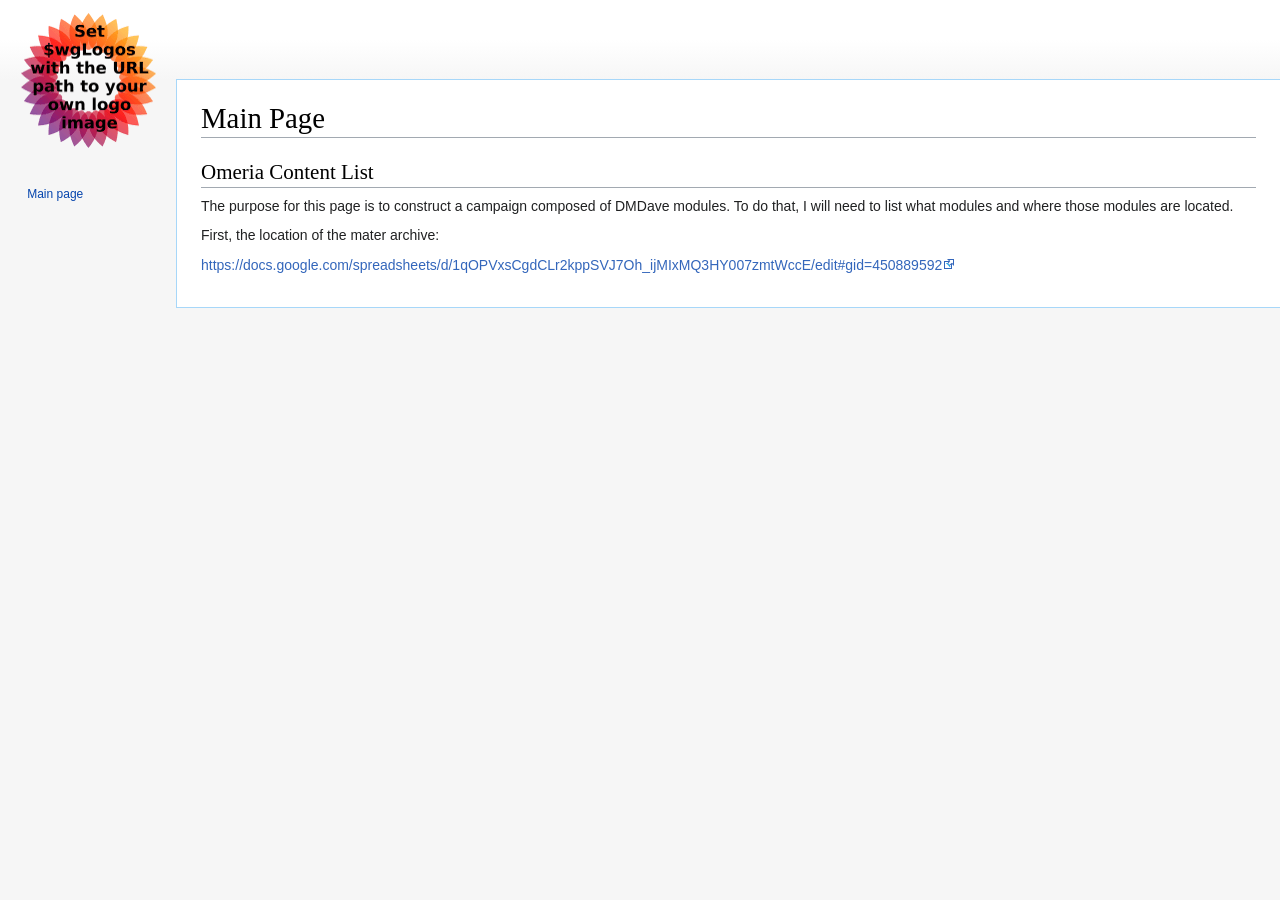
<file: site/index.html>
<!DOCTYPE html>
<html class="client-nojs" lang="en" dir="ltr">
<head>
<meta charset="UTF-8"/>
<title>Lostlands Wiki</title>


<link rel="stylesheet" href="assets/styles.css"/>

<meta name="generator" content="MediaWiki 1.37.2"/>
<meta name="format-detection" content="telephone=no"/>






<link rel="stylesheet" href="assets/static-site.css"></head>
<body class="mediawiki ltr sitedir-ltr mw-hide-empty-elt ns-0 ns-subject mw-editable page-Main_Page rootpage-Main_Page skin-vector action-view skin-vector-legacy"><div id="mw-page-base" class="noprint"></div>
<div id="mw-head-base" class="noprint"></div>
<div id="content" class="mw-body" role="main">
	<a id="top"></a>
	<div id="siteNotice"></div>
	<div class="mw-indicators">
	</div>
	<h1 id="firstHeading" class="firstHeading" >Main Page</h1>
	<div id="bodyContent" class="vector-body">
		<div id="siteSub" class="noprint">From Lostlands Wiki</div>
		<div id="contentSub"></div>
		<div id="contentSub2"></div>
		
		<div id="jump-to-nav"></div>
		<a class="mw-jump-link" href="#mw-panel">Jump to navigation</a>
		<div id="mw-content-text" class="mw-body-content mw-content-ltr" lang="en" dir="ltr"><div class="mw-parser-output"><h2><span class="mw-headline" id="Omeria_Content_List">Omeria Content List</span></h2>
<p>The purpose for this page is to construct a campaign composed of DMDave modules.  To do that, I will need to list what modules and where those modules are located.
</p><p>First, the location of the mater archive:
</p><p><a rel="nofollow" class="external free" href="https://docs.google.com/spreadsheets/d/1qOPVxsCgdCLr2kppSVJ7Oh_ijMIxMQ3HY007zmtWccE/edit#gid=450889592">https://docs.google.com/spreadsheets/d/1qOPVxsCgdCLr2kppSVJ7Oh_ijMIxMQ3HY007zmtWccE/edit#gid=450889592</a>
</p>
<!-- 
NewPP limit report
Cached time: 20261022052627
Cache expiry: 86400
Reduced expiry: false
Complications: []
CPU time usage: 0.008 seconds
Real time usage: 0.008 seconds
Preprocessor visited node count: 5/1000000
Post‐expand include size: 0/2097152 bytes
Template argument size: 0/2097152 bytes
Highest expansion depth: 2/40
Expensive parser function count: 0/100
Unstrip recursion depth: 0/20
Unstrip post‐expand size: 0/5000000 bytes
-->
<!--
Transclusion expansion time report (%,ms,calls,template)
100.00%    0.000      1 -total
-->

<!-- Saved in parser cache with key lostlands-lostlands_:pcache:idhash:1-0!canonical and timestamp 20261022052627 and revision id 2. Serialized with JSON.
 -->
</div>
</div>
		<div id="catlinks" class="catlinks catlinks-allhidden" data-mw="interface"></div>
	</div>
</div>

<div id="mw-navigation">
	<h2>Navigation menu</h2>
	<div id="mw-head">
		

		<div id="left-navigation">
			

			<nav id="p-variants" class="mw-portlet mw-portlet-variants emptyPortlet vector-menu-dropdown-noicon vector-menu vector-menu-dropdown" aria-labelledby="p-variants-label" role="navigation" 
	 >
	<input type="checkbox"
		id="p-variants-checkbox"
		role="button"
		aria-haspopup="true"
		data-event-name="ui.dropdown-p-variants"
		class=" vector-menu-checkbox" aria-labelledby="p-variants-label" />
	<h3 id="p-variants-label" class="vector-menu-heading"> <span>Variants</span>
			<span class="vector-menu-checkbox-expanded">expanded</span>
			<span class="vector-menu-checkbox-collapsed">collapsed</span>
	</h3>
	<div class="vector-menu-content">
		
		<ul class="vector-menu-content-list"></ul>
		
	</div>
</nav>

		</div>
		<div id="right-navigation">
			

			<nav id="p-cactions" class="mw-portlet mw-portlet-cactions emptyPortlet vector-menu-dropdown-noicon vector-menu vector-menu-dropdown" aria-labelledby="p-cactions-label" role="navigation"  title="More options"
	 >
	<input type="checkbox"
		id="p-cactions-checkbox"
		role="button"
		aria-haspopup="true"
		data-event-name="ui.dropdown-p-cactions"
		class=" vector-menu-checkbox" aria-labelledby="p-cactions-label" />
	<h3 id="p-cactions-label" class="vector-menu-heading"> <span>More</span>
			<span class="vector-menu-checkbox-expanded">expanded</span>
			<span class="vector-menu-checkbox-collapsed">collapsed</span>
	</h3>
	<div class="vector-menu-content">
		
		<ul class="vector-menu-content-list"></ul>
		
	</div>
</nav>

			

		</div>
	</div>
	
<div id="mw-panel">
	<div id="p-logo" role="banner">
		<a class="mw-wiki-logo" href="index.html"
			title="Visit the main page"></a>
	</div>
	<nav id="p-navigation" class="mw-portlet mw-portlet-navigation vector-menu vector-menu-portal portal" aria-labelledby="p-navigation-label" role="navigation" 
	 >
	<h3 id="p-navigation-label" class="vector-menu-heading"> <span>Navigation</span>
	</h3>
	<div class="vector-menu-content">
		
		<ul class="vector-menu-content-list"><li id="n-mainpage-description" class="mw-list-item"><a href="index.html" title="Visit the main page [z]" accesskey="z">Main page</a></li></ul>
		
	</div>
</nav>

	

	
</div>

</div>
</body></html>
</file>
<file: site/assets/styles.css>
.client-nojs #ca-ve-edit,.client-nojs .mw-editsection-divider,.client-nojs .mw-editsection-visualeditor,.ve-not-available #ca-ve-edit,.ve-not-available .mw-editsection-divider,.ve-not-available .mw-editsection-visualeditor{display:none}.client-js .mw-content-ltr .mw-editsection-bracket:first-of-type,.client-js .mw-content-rtl .mw-editsection-bracket:not(:first-of-type){margin-right:0.25em;color:#54595d}.client-js .mw-content-rtl .mw-editsection-bracket:first-of-type,.client-js .mw-content-ltr .mw-editsection-bracket:not(:first-of-type){margin-left:0.25em;color:#54595d}body{margin:0}main{display:block}hr{box-sizing:content-box;height:0;overflow:visible}abbr[title]{border-bottom:1px dotted;cursor:help}@supports (text-decoration:underline dotted){abbr[title]{border-bottom:0;text-decoration:underline dotted}}pre,code,tt,kbd,samp{font-family:monospace,monospace}sub,sup{line-height:1}img{border:0}button,input,optgroup,select,textarea{margin:0}button::-moz-focus-inner,[type='button']::-moz-focus-inner,[type='reset']::-moz-focus-inner,[type='submit']::-moz-focus-inner{border-style:none;padding:0}legend{color:inherit;padding:0}.messagebox,.errorbox,.warningbox,.successbox{color:#000;-moz-box-sizing:border-box;box-sizing:border-box;margin-bottom:16px;border:1px solid;padding:12px 24px;word-wrap:break-word;overflow-wrap:break-word;overflow:hidden}.messagebox :only-child,.errorbox :only-child,.warningbox :only-child,.successbox :only-child{margin:0}.messagebox h2,.errorbox h2,.warningbox h2,.successbox h2{color:inherit;display:inline;margin:0 0.5em 0 0;border:0;font-size:1em;font-weight:bold}.messagebox .mw-logevent-loglines li,.errorbox .mw-logevent-loglines li,.warningbox .mw-logevent-loglines li,.successbox .mw-logevent-loglines li{font-size:90%}.messagebox{background-color:#eaecf0;border-color:#a2a9b1}.errorbox{background-color:#fee7e6;border-color:#d33}.warningbox{background-color:#fef6e7;border-color:#fc3}.successbox{background-color:#d5fdf4;border-color:#14866d}.toctogglecheckbox:checked ~ ul{display:none}@media screen{html,body{height:100%}:focus{outline-color:#3366cc}html{font-size:100%}html,body{font-family:sans-serif}ul{list-style-image:url(../static/skins/Vector/resources/common/images/bullet-icon.svg)}pre,.mw-code{line-height:1.3}.mw-jump-link:not(:focus){display:block;position:absolute !important;clip:rect(1px,1px,1px,1px);width:1px;height:1px;margin:-1px;border:0;padding:0;overflow:hidden}.mw-editsection,.mw-editsection-like{font-family:sans-serif}.mw-body h1,.mw-body-content h1,.mw-body-content h2{margin-bottom:0.25em;padding:0;font-family:'Linux Libertine','Georgia','Times',serif;line-height:1.3}.mw-body h1:lang(ja),.mw-body-content h1:lang(ja),.mw-body-content h2:lang(ja),.mw-body h1:lang(he),.mw-body-content h1:lang(he),.mw-body-content h2:lang(he),.mw-body h1:lang(ko),.mw-body-content h1:lang(ko),.mw-body-content h2:lang(ko){font-family:sans-serif}.mw-body h1:lang(my),.mw-body-content h1:lang(my),.mw-body-content h2:lang(my){line-height:normal}.mw-body h1,.mw-body-content h1{font-size:1.8em}.vector-body{font-size:0.875em;font-size:calc(1em * 0.875);line-height:1.6}.vector-body h1{margin-top:1em}.vector-body h2{margin-top:1em;font-size:1.5em}.vector-body h3,.vector-body h4,.vector-body h5,.vector-body h6{margin-top:0.3em;margin-bottom:0;padding-bottom:0;line-height:1.6}.vector-body h3{font-size:1.2em}.vector-body h3,.vector-body h4{font-weight:bold}.vector-body h4,.vector-body h5,.vector-body h6{font-size:100%}.vector-body .toc h2{font-family:sans-serif;font-size:100%}.vector-body p{margin:0.5em 0}.vector-body blockquote{border-left:4px solid #eaecf0;padding:8px 32px}.vector-body blockquote > :first-child{margin-top:0}.vector-body blockquote > :last-child{margin-bottom:0}.mw-parser-output .external{background-image:url(../static/skins/Vector/resources/common/images/external-link-ltr-icon.svg);background-position:center right;background-repeat:no-repeat;padding-right:13px}.mw-body .mw-indicators{font-size:0.875em;line-height:1.6;position:relative}.mw-body .mw-indicator{display:inline-block}#siteNotice{font-size:0.8em}.mw-portlet h3{display:none}.mw-portlet ul{list-style:none none;margin:0}.vector-menu-tabs{background-position:left bottom;float:left;height:2.5em;padding-left:1px}.vector-menu-tabs h3{display:none}.vector-menu-tabs ul{float:left;height:100%;list-style:none none;margin:0;padding:0}.vector-menu-tabs li{background-image:url(../static/skins/Vector/resources/common/images/tab-normal-fade.png);background-image:linear-gradient(to top,#77c1f6 0,#e8f2f8 1px,#ffffff 100%);background-position:left bottom;background-repeat:repeat-x;float:left;display:block;height:100%;margin:0;padding:0;line-height:1.125em;white-space:nowrap}.vector-menu-tabs li a{background-position:right bottom;color:#0645ad;-moz-box-sizing:border-box;box-sizing:border-box;display:block;float:left;height:3.07692308em;position:relative;padding-top:1.25em;padding-left:8px;padding-right:8px;font-size:0.8125em;cursor:pointer}.vector-menu-tabs .new a,.vector-menu-tabs .new a:visited{color:#dd3333}.vector-menu-tabs .selected{background:#ffffff}.vector-menu-tabs .selected a,.vector-menu-tabs .selected a:visited{color:#202122;text-decoration:none}.vector-menu-tabs .icon a{background-position:right bottom;background-repeat:no-repeat}@-webkit-keyframes rotate{from{-webkit-transform:rotate(0deg);transform:rotate(0deg)}to{-webkit-transform:rotate(360deg);transform:rotate(360deg)}}@keyframes rotate{from{-webkit-transform:rotate(0deg);transform:rotate(0deg)}to{-webkit-transform:rotate(360deg);transform:rotate(360deg)}}.vector-menu-tabs .mw-watchlink.icon a{width:2.15384615em;height:0;padding:3.07692308em 0 0 0;overflow:hidden}.vector-menu-tabs .mw-watchlink.icon a:before{background-repeat:no-repeat;background-position:50% 50%;content:'';display:block;position:absolute;top:1.07692308em;left:0.38461538em;width:1.23076923em;height:1.23076923em}.vector-menu-tabs #ca-unwatch.icon a:before{background-image:linear-gradient(transparent,transparent),url(../static/skins/Vector/resources/common/images/unwatch-icon.svg)}.vector-menu-tabs #ca-unwatch.mw-watchlink-temp.icon a:before{background-image:linear-gradient(transparent,transparent),url(../static/skins/Vector/resources/common/images/unwatch-temp-icon.svg)}.vector-menu-tabs #ca-watch.icon a:before{background-image:linear-gradient(transparent,transparent),url(../static/skins/Vector/resources/common/images/watch-icon.svg)}.vector-menu-tabs #ca-unwatch.icon a:hover:before,.vector-menu-tabs #ca-unwatch.icon a:focus:before{background-image:linear-gradient(transparent,transparent),url(../static/skins/Vector/resources/common/images/unwatch-icon-hl.svg)}.vector-menu-tabs #ca-unwatch.mw-watchlink-temp.icon a:hover:before,.vector-menu-tabs #ca-unwatch.mw-watchlink-temp.icon a:focus:before{background-image:linear-gradient(transparent,transparent),url(../static/skins/Vector/resources/common/images/unwatch-temp-icon-hl.svg)}.vector-menu-tabs #ca-watch.icon a:hover:before,.vector-menu-tabs #ca-watch.icon a:focus:before{background-image:linear-gradient(transparent,transparent),url(../static/skins/Vector/resources/common/images/watch-icon-hl.svg)}.vector-menu-tabs #ca-unwatch.icon .loading:before,.vector-menu-tabs #ca-watch.icon .loading:before{-webkit-animation:rotate 700ms infinite linear;animation:rotate 700ms infinite linear;outline:0;cursor:default;pointer-events:none;-webkit-transform-origin:50% 50%;-ms-transform-origin:50% 50%;transform-origin:50% 50%}.vector-menu-dropdown{direction:ltr;float:left;cursor:pointer;position:relative;line-height:1.125em}.vector-menu-dropdown h3{color:#54595d;position:relative;display:block;-moz-box-sizing:border-box;box-sizing:border-box}.vector-menu-dropdown h3:after{content:'';background-image:url(../static/skins/Vector/resources/common/images/arrow-down.svg);background-position:100% 50%;background-repeat:no-repeat;position:absolute;top:0.76923077em;right:8px;bottom:0;width:1.23076923em;opacity:0.84}.vector-menu-dropdown h3:hover,.vector-menu-dropdown h3:focus{color:#202122}.vector-menu-dropdown h3:hover:after,.vector-menu-dropdown h3:focus:after{opacity:1}.vector-menu-dropdown .vector-menu-content{background-color:#ffffff;list-style:none none;min-width:100%;position:absolute;top:2.5em;left:-1px;margin:0;border:1px solid #a2a9b1;border-top-width:0;padding:0;box-shadow:0 1px 1px 0 rgba(0,0,0,0.1);text-align:left;opacity:0;visibility:hidden;-webkit-transition:opacity 100ms;transition:opacity 100ms;z-index:3}.vector-menu-dropdown .vector-menu-checkbox-expanded,.vector-menu-dropdown .vector-menu-checkbox-collapsed{display:block;position:absolute !important;clip:rect(1px,1px,1px,1px);width:1px;height:1px;margin:-1px;border:0;padding:0;overflow:hidden;display:none}.vector-menu-dropdown .vector-menu-checkbox:checked + .vector-menu-heading .vector-menu-checkbox-expanded,.vector-menu-dropdown .vector-menu-checkbox:not(:checked) + .vector-menu-heading .vector-menu-checkbox-collapsed{display:inline}.vector-menu-dropdown .vector-menu-checkbox:checked ~ .vector-menu-content{opacity:1;visibility:visible}.vector-menu-dropdown ul{list-style:none}.vector-menu-dropdown li{padding:0;margin:0;text-align:left;line-height:1em}.vector-menu-dropdown li a{padding:0.625em;color:#0645ad;display:block;white-space:nowrap;cursor:pointer}.vector-menu-dropdown li a span{font-size:0.8125em}.vector-menu-dropdown .selected a,.vector-menu-dropdown .selected a:visited{color:#202122;text-decoration:none}#mw-head .vector-menu-dropdown h3{background-position:right bottom;float:left;height:3.07692308em;margin:0 -1px 0 0;padding-right:1.84615385em}.vector-menu-tabs,.vector-menu-tabs a,#mw-head .vector-menu-dropdown h3{background-image:url(../static/skins/Vector/resources/common/images/tab-separator.png);background-image:linear-gradient(to bottom,rgba(167,215,249,0) 0,#a7d7f9 100%);background-repeat:no-repeat;background-size:1px 100%}.vector-menu-checkbox{cursor:pointer;position:absolute;top:0;left:0;z-index:1;opacity:0;width:100%;height:100%;margin:0;padding:0;display:none}:not(:checked) > .vector-menu-checkbox{display:block}.mw-portlet-variants h3,.mw-portlet-cactions h3,.vector-menu-dropdown-noicon h3{padding-top:1.25em;padding-left:8px;padding-right:1.84615385em;font-size:0.8125em;font-weight:normal}.mw-portlet-variants .vector-menu-checkbox:focus + h3,.mw-portlet-cactions .vector-menu-checkbox:focus + h3,.vector-menu-dropdown-noicon .vector-menu-checkbox:focus + h3{outline:dotted 1px;outline:auto -webkit-focus-ring-color}.vector-menu-portal{margin:0 0.6em 0 0.7em;padding:0.25em 0;direction:ltr}.vector-menu-portal h3{display:block;background-image:url(../static/skins/Vector/resources/common/images/portal-separator.png);background-image:linear-gradient(to right,rgba(200,204,209,0) 0,#c8ccd1 33%,#c8ccd1 66%,rgba(200,204,209,0) 100%);background-position:center bottom;background-repeat:no-repeat;background-size:100% 1px;color:#54595d;margin:0.5em 0 0 0.66666667em;border:0;padding:0.25em 0;font-size:0.75em;font-weight:normal;cursor:default}.vector-menu-portal .vector-menu-content{margin-left:0.5em;padding-top:0}.vector-menu-portal .vector-menu-content ul{list-style:none none;margin:0;padding-top:0.3em}.vector-menu-portal .vector-menu-content li{margin:0;padding:0.25em 0;font-size:0.75em;line-height:1.125em;word-wrap:break-word}.vector-menu-portal .vector-menu-content li a{color:#0645ad}.vector-menu-portal .vector-menu-content li a:visited{color:#0b0080}#p-search h3{display:block;position:absolute !important;clip:rect(1px,1px,1px,1px);width:1px;height:1px;margin:-1px;border:0;padding:0;overflow:hidden}#simpleSearch{position:relative;height:100%}#searchInput{background-color:rgba(255,255,255,0.5);color:#000000;width:100%;height:2.15384615em;-moz-box-sizing:border-box;box-sizing:border-box;border:1px solid #a2a9b1;border-radius:2px;padding:5px 2.15384615em 5px 0.4em;box-shadow:inset 0 0 0 1px transparent;font-family:inherit;font-size:0.8125em;direction:ltr;-webkit-transition:border-color 250ms,box-shadow 250ms;transition:border-color 250ms,box-shadow 250ms;-webkit-appearance:none;-moz-appearance:textfield}#simpleSearch:hover #searchInput{border-color:#72777d}#searchInput:focus,#simpleSearch:hover #searchInput:focus{outline:0;border-color:#3366cc;box-shadow:inset 0 0 0 1px #3366cc}#searchInput::-webkit-input-placeholder{color:#72777d;opacity:1}#searchInput:-ms-input-placeholder{color:#72777d;opacity:1}#searchInput::-moz-placeholder{color:#72777d;opacity:1}#searchInput::placeholder{color:#72777d;opacity:1}#searchInput::-webkit-search-decoration,#searchInput::-webkit-search-cancel-button,#searchInput::-webkit-search-results-button,#searchInput::-webkit-search-results-decoration{display:none}#searchButton,#mw-searchButton{background-color:transparent;position:absolute;top:1px;bottom:1px;right:1px;min-width:28px;width:2.15384615em;border:0;padding:0;cursor:pointer;font-size:0.8125em;direction:ltr;text-indent:-99999px;white-space:nowrap;overflow:hidden;z-index:1}#searchButton{background:no-repeat center / 1.23076923em url(../static/skins/Vector/resources/common/images/search.svg);opacity:0.67}.search-toggle{display:block;float:right}.vector-search-box-collapses > div{display:none}#p-logo{width:10em;height:160px;margin-bottom:1em}#p-logo a{background-position:center center;background-repeat:no-repeat;display:block;width:10em;height:160px;text-decoration:none}.mw-footer{direction:ltr}.mw-footer ul{list-style:none none;margin:0;padding:0}.mw-footer li{color:#202122;margin:0;padding:0.5em 0;font-size:0.75em}#footer-icons{float:right}#footer-icons li{float:left;margin-left:0.5em;line-height:2;text-align:right}#footer-info li{line-height:1.4}#footer-places li{float:left;margin-right:1em;line-height:2}}@media screen and (min-width:1000px){.search-toggle{display:none}}@media screen and (min-width:1000px){.vector-search-box-collapses > div{display:block}}@media print{.toc,body{padding:10px;font-family:'Linux Libertine','Georgia','Times',serif}.printfooter,.mw-footer,.thumb,table,ol,dl,ul,h3,h4,h5,h6{font-family:sans-serif}img{font-family:'Linux Libertine','Georgia','Times',serif}.mw-body a:not(.image){border-bottom:1px solid #aaa}.firstHeading{font-size:25pt;line-height:28pt;margin-bottom:20px;padding-bottom:5px}.firstHeading,h2{overflow:hidden;border-bottom:2px solid #000000}h3,h4,h5,h6{margin:30px 0 0}h2,h3,h4,h5,h6{padding:0;position:relative}h2{font-size:18pt;line-height:24pt;margin-bottom:0.25em}h3{font-size:14pt;line-height:20pt}h4,h5,h6{font-size:12pt;line-height:16pt}p{font-size:12pt;line-height:16pt;margin-top:5px;text-align:justify}p:before{content:'';display:block;width:120pt;overflow:hidden}blockquote{border-left:2px solid #000000;padding-left:20px}ol,ul{margin:10px 0 0 1.6em;padding:0}ol li,ul li{padding:2px 0;font-size:12pt}table ol li,table ul li{font-size:inherit}.toc{page-break-before:avoid;page-break-after:avoid;background:none;border:0;display:table}.toc a{border:0;font-weight:normal}.toc > ul > li{margin-bottom:4px;font-weight:bold}.toc ul{margin:0;list-style:none}.toc ul ul{padding-left:30px}.toc li.toclevel-1 > a{font-size:12pt;font-weight:bold}#mw-navigation,.noprint,.mw-jump-link,.mw-portlet-lang,.toc .tocnumber{display:none}.printfooter{margin-top:10px;border-top:3px solid #000000;padding-top:10px;font-size:10pt;clear:both}.mw-footer{margin-top:12px;border-top:1px solid #eeeeee;padding-top:5px}#footer-info{margin:0;padding:0}#footer-info li{color:#999;list-style:none;display:block;padding-bottom:10px;font-size:10pt}#footer-info li a{color:#999 !important}#footer-info-lastmod{color:#000000;font-size:12pt;font-weight:bold}}@media screen{body{background-color:#f6f6f6;overflow-y:scroll}.mw-body,.parsoid-body{background-color:#ffffff;color:#202122;direction:ltr;padding:1em}#p-personal{position:absolute;top:6px;right:0.75em;z-index:100}#p-personal ul{padding-left:10em}#p-personal li{float:left;margin-left:0.75em;padding-top:0.5em;line-height:1.16666667}.mw-body,#mw-data-after-content{margin-left:10em}.mw-body{margin-top:-1px;border:1px solid #a7d7f9;border-right-width:0}.mw-body .firstHeading{overflow:visible}.mw-indicators{z-index:1}.vector-body{position:relative;z-index:0}#mw-page-base{background-color:#fbfbfb;background-image:linear-gradient(to bottom,#ffffff 50%,#f6f6f6 100%);background-position:bottom left;height:5em}#mw-head-base{margin-top:-5em;margin-left:10em;height:5em}#mw-navigation h2{position:absolute;top:-9999px}#mw-head{position:absolute;top:0;right:0;width:100%}#left-navigation{float:left;margin-left:10em;margin-top:2.5em;margin-bottom:-2.5em}#right-navigation{float:right;margin-top:2.5em}#p-search{float:left;margin-right:0.5em;margin-left:0.5em}#p-search form{margin:0.5em 0 0}#simpleSearch{min-width:5em;width:13.2em;width:20vw;max-width:20em}#mw-panel{position:absolute;top:0;width:10em;left:0}#p-logo + .mw-portlet h3{display:none}.mw-footer{margin-left:10em;margin-top:0;padding:0.75em}.mw-content-ltr{direction:ltr}.mw-content-rtl{direction:rtl}.vector-menu-dropdown:not(.vector-user-menu) li{font-size:0.8125em}.vector-menu-dropdown:not(.vector-user-menu):hover .vector-menu-content{opacity:1;visibility:visible}.vector-menu-checkbox:checked + h3:after{transform:scaleY(-1)}#mw-panel{font-size:inherit}#mw-panel nav:first-child{background-image:none}#mw-panel nav:first-child h3{display:none}#mw-panel nav:first-child .vector-menu-content{margin-left:0.5em}.vector-user-menu-legacy{}.vector-user-menu-legacy li{font-size:0.75em}.vector-user-menu-legacy #pt-anonuserpage,.vector-user-menu-legacy #pt-userpage a{background-position:left 0.33333333em;background-image:url(../static/skins/Vector/resources/skins.vector.styles.legacy/images/user-avatar.svg);background-repeat:no-repeat;background-size:1.16666667em 1.16666667em;padding-top:0.5em;padding-left:1.5em}.vector-user-menu-legacy #pt-userpage{padding-top:0}.vector-user-menu-legacy #pt-userpage a{display:inline-block}.vector-user-menu-legacy #pt-anonuserpage{color:#54595d}.vector-user-menu-legacy .vector-menu-content-list{display:flex;flex-wrap:wrap;flex-grow:1;justify-content:flex-end;align-items:baseline}}@media screen and (min-width:982px){.mw-body,#mw-head-base,#left-navigation,#mw-data-after-content,.mw-footer{margin-left:11em}.mw-body{padding:1.25em 1.5em 1.5em 1.5em}.mw-footer{padding:1.25em}#mw-panel{padding-left:0.5em}#p-search{margin-right:1em}#p-personal{right:1em}}@media print{.noprint,.mw-cite-backlink,.mw-redirectedfrom,.patrollink,#column-one,#footer-places,#mw-navigation,#f-poweredbyico,#f-copyrightico,li#about,li#disclaimer,li#mobileview,li#privacy{display:none}#footer{background:#fff;color:#000;margin-top:1em;border-top:1pt solid #aaa;padding-top:5px;direction:ltr}}.mw-wiki-logo{background-image:url(../static/resources/assets/wiki.png)}@media print{table.floatright,div.floatright,div.tright{float:right;clear:right}table.floatleft,div.floatleft,div.tleft{float:left;clear:left}div.tleft{margin:0.5em 1.4em 1.3em 0}div.tright{margin:0.5em 0 1.3em 1.4em}table.floatright,div.floatright{margin:0 0 0.5em 0.5em;border:0}table.floatleft,div.floatleft{margin:0 0.5em 0.5em 0;border:0}div.thumb{background-color:transparent;width:auto}div.thumb a{border-bottom:0}div.thumbinner{background-color:#fff;border:0;border-radius:2px;padding:5px;font-size:10pt;color:#666;text-align:center;overflow:hidden;min-width:100px}.thumbcaption{text-align:left;line-height:1.4;padding:3px}.thumbborder{border:1pt solid #ddd}.thumb{page-break-inside:avoid}.magnify{display:none}.mw-parser-output a.external{}.mw-parser-output a.external.text:after,.mw-parser-output a.external.autonumber:after{content:' (' attr(href) ')';word-break:break-all;word-wrap:break-word}.mw-parser-output a.external.text[href^='//']:after,.mw-parser-output a.external.autonumber[href^='//']:after{content:' (https:' attr(href) ')'}.wikitable{background:#fff;margin:1em 0;border:1pt solid #aaa;border-collapse:collapse;font-size:10pt;page-break-inside:avoid}.wikitable > caption{padding:5px;font-size:10pt}.wikitable > tr > th,.wikitable > tr > td,.wikitable > * > tr > th,.wikitable > * > tr > td{background:#fff !important;color:#000 !important;border:1pt solid #aaa;padding:0.4em 0.6em}.wikitable > tr > th,.wikitable > * > tr > th{text-align:center}table.listing,table.listing td{border:1pt solid #000;border-collapse:collapse}.mw-editsection,.mw-editsection-like,.mw-indicators,#siteNotice,.usermessage{display:none}.printfooter{padding:1em 0}.catlinks ul{display:inline;padding:0;list-style:none}.catlinks li{display:inline-block;line-height:1.15;margin:0.1em 0;border-left:1pt solid #aaa;padding:0 0.4em}.catlinks li:first-child{border-left:0;padding-left:0.2em}.mw-hidden-catlinks,.catlinks{display:none}.center{text-align:center}a{background:none !important;padding:0 !important}a,a.external,a.new,a.stub{color:inherit !important;text-decoration:inherit !important}dt{font-weight:bold}h1,h2,h3,h4,h5,h6{font-weight:bold;page-break-after:avoid;page-break-before:avoid}p{margin:1em 0;line-height:1.2;orphans:3;widows:3}img,figure{page-break-inside:avoid}img{border:0;vertical-align:middle}pre,.mw-code{background:#fff;color:#000;border:1pt dashed #000;padding:1em;font-size:8pt;white-space:pre-wrap;overflow-x:hidden;word-wrap:break-word}ul{list-style-type:square}.toctogglecheckbox:checked + .toctitle{display:none}.toc{background-color:#f9f9f9;border:1pt solid #aaa;padding:5px;display:table}.tocnumber,.toctext{display:table-cell}.tocnumber{padding-left:0;padding-right:0.5em}.mw-content-ltr .tocnumber{padding-left:0;padding-right:0.5em}.mw-content-rtl .tocnumber{padding-left:0.5em;padding-right:0}}@media screen{div.tright,div.floatright,table.floatright{clear:right;float:right}div.tleft,div.floatleft,table.floatleft{float:left;clear:left}.mw-content-ltr .thumbcaption{text-align:left}.mw-content-ltr .magnify{float:right}.mw-content-rtl .thumbcaption{text-align:right}.mw-content-rtl .magnify{float:left}div.floatright,table.floatright{margin:0 0 0.5em 0.5em}div.floatleft,table.floatleft{margin:0 0.5em 0.5em 0}div.thumb{margin-bottom:0.5em;width:auto;background-color:transparent}div.thumbinner{border:1px solid #c8ccd1;padding:3px;background-color:#f8f9fa;font-size:94%;text-align:center;overflow:hidden}.thumbimage{background-color:#ffffff;border:1px solid #c8ccd1}.thumbcaption{border:0;line-height:1.4em;padding:3px;font-size:94%;text-align:left}.magnify{float:right;margin-left:3px}.magnify a{display:block;text-indent:15px;white-space:nowrap;overflow:hidden;width:15px;height:11px;background-image:url(../static/resources/src/mediawiki.skinning/images/magnify-clip-ltr.svg);-webkit-user-select:none;-moz-user-select:none;-ms-user-select:none;user-select:none}.thumbborder{border:1px solid #eaecf0}.mw-content-ltr .magnify{margin-left:3px;margin-right:0}.mw-content-ltr .magnify a{background-image:url(../static/resources/src/mediawiki.skinning/images/magnify-clip-ltr.svg)}.mw-content-rtl .magnify{margin-left:0;margin-right:3px}.mw-content-rtl .magnify a{background-image:url(../static/resources/src/mediawiki.skinning/images/magnify-clip-rtl.svg)}div.tright{margin:0.5em 0 1.3em 1.4em}div.tleft{margin:0.5em 1.4em 1.3em 0}a.stub{color:#772233}a.new{color:#dd3333}a.mw-selflink{color:inherit;font-weight:bold;text-decoration:inherit}a.mw-selflink:hover{cursor:inherit;text-decoration:inherit}a.mw-selflink:active,a.mw-selflink:visited{color:inherit}a.new:visited{color:#a55858}.mw-parser-output a.extiw,.mw-parser-output a.external{color:#3366bb}.mw-parser-output a.extiw:visited,.mw-parser-output a.external:visited{color:#663366}.mw-parser-output a.extiw:active,.mw-parser-output a.external:active{color:#bb6633}.mw-underline-always a{text-decoration:underline}.mw-underline-never a{text-decoration:none}.plainlinks a.external{background:none !important;padding:0 !important}.mw-parser-output a.external,.link-https{background-image:url(../static/resources/src/mediawiki.skinning/images/external-ltr.svg);background-position:center right;background-repeat:no-repeat;padding-right:13px}.mw-parser-output a.external[href^='mailto:'],.link-mailto{background-image:url(../static/resources/src/mediawiki.skinning/images/mail.svg);background-position:center right;background-repeat:no-repeat;padding-right:13px}.mw-parser-output a.external[href^='ftp://'],.link-ftp{background-image:url(../static/resources/src/mediawiki.skinning/images/ftp-ltr.svg);background-position:center right;background-repeat:no-repeat;padding-right:13px}.mw-parser-output a.external[href^='irc://'],.mw-parser-output a.external[href^='ircs://'],.link-irc{background-image:url(../static/resources/src/mediawiki.skinning/images/chat-ltr.svg);background-position:center right;background-repeat:no-repeat;padding-right:13px}.mw-parser-output a.external[href$='.ogg'],.mw-parser-output a.external[href$='.OGG'],.mw-parser-output a.external[href$='.mid'],.mw-parser-output a.external[href$='.MID'],.mw-parser-output a.external[href$='.midi'],.mw-parser-output a.external[href$='.MIDI'],.mw-parser-output a.external[href$='.mp3'],.mw-parser-output a.external[href$='.MP3'],.mw-parser-output a.external[href$='.wav'],.mw-parser-output a.external[href$='.WAV'],.mw-parser-output a.external[href$='.wma'],.mw-parser-output a.external[href$='.WMA'],.link-audio{background-image:url(../static/resources/src/mediawiki.skinning/images/audio-ltr.svg);background-position:center right;background-repeat:no-repeat;padding-right:13px}.mw-parser-output a.external[href$='.ogm'],.mw-parser-output a.external[href$='.OGM'],.mw-parser-output a.external[href$='.avi'],.mw-parser-output a.external[href$='.AVI'],.mw-parser-output a.external[href$='.mpeg'],.mw-parser-output a.external[href$='.MPEG'],.mw-parser-output a.external[href$='.mpg'],.mw-parser-output a.external[href$='.MPG'],.link-video{background-image:url(../static/resources/src/mediawiki.skinning/images/video.svg);background-position:center right;background-repeat:no-repeat;padding-right:13px}.mw-parser-output a.external[href$='.pdf'],.mw-parser-output a.external[href$='.PDF'],.mw-parser-output a.external[href*='.pdf#'],.mw-parser-output a.external[href*='.PDF#'],.mw-parser-output a.external[href*='.pdf?'],.mw-parser-output a.external[href*='.PDF?'],.link-document{background-image:url(../static/resources/src/mediawiki.skinning/images/document-ltr.svg);background-position:center right;background-repeat:no-repeat;padding-right:13px}.mw-parser-output a.extiw,.mw-parser-output a.extiw:active{color:#36b}.mw-parser-output a.external{color:#36b}.mw-body-content:after{clear:both;content:'';display:block}.mw-body-content a.external.free{word-wrap:break-word}.mw-body-content .error{font-size:larger;color:#d33}.rtl .mw-parser-output a.external.free,.rtl .mw-parser-output a.external.autonumber{direction:ltr;unicode-bidi:embed}.mw-hide-empty-elt .mw-parser-output .mw-empty-elt{display:none}.wikitable{background-color:#f8f9fa;color:#202122;margin:1em 0;border:1px solid #a2a9b1;border-collapse:collapse}.wikitable > tr > th,.wikitable > tr > td,.wikitable > * > tr > th,.wikitable > * > tr > td{border:1px solid #a2a9b1;padding:0.2em 0.4em}.wikitable > tr > th,.wikitable > * > tr > th{background-color:#eaecf0;text-align:center}.wikitable > caption{font-weight:bold}.usermessage{background-color:#fef6e7;border:1px solid #fc3;color:#000;font-weight:bold;margin:2em 0 1em;padding:0.5em 1em;vertical-align:middle}#siteNotice{position:relative;text-align:center;margin:0}#localNotice{margin-bottom:0.9em}#siteSub{display:none}#contentSub,#contentSub2{font-size:84%;line-height:1.2em;margin:0 0 1.4em 1em;color:#54595d;width:auto}span.subpages{display:block}.emptyPortlet{display:none}.printfooter,.client-nojs #t-print{display:none}.mw-indicators{float:right}.mw-editsection{-moz-user-select:none;-webkit-user-select:none;-ms-user-select:none;user-select:none}.mw-editsection,.mw-editsection-like{font-size:small;font-weight:normal;margin-left:1em;vertical-align:baseline;line-height:1em}.mw-content-ltr .mw-editsection,.mw-content-rtl .mw-content-ltr .mw-editsection,.mw-content-ltr .mw-editsection-like,.mw-content-rtl .mw-content-ltr .mw-editsection-like{margin-left:1em;margin-right:0}.mw-content-rtl .mw-editsection,.mw-content-ltr .mw-content-rtl .mw-editsection,.mw-content-rtl .mw-editsection-like,.mw-content-ltr .mw-content-rtl .mw-editsection-like{margin-right:1em;margin-left:0}#catlinks{text-align:left}.catlinks{border:1px solid #a2a9b1;background-color:#f8f9fa;padding:5px;margin-top:1em;clear:both}.catlinks ul{display:inline;margin:0;padding:0;list-style:none}.catlinks li{display:inline-block;line-height:1.25em;border-left:1px solid #a2a9b1;margin:0.125em 0;padding:0 0.5em}.catlinks li:first-child{padding-left:0.25em;border-left:0}.catlinks li a.mw-redirect{font-style:italic}.mw-hidden-cats-hidden,.catlinks-allhidden{display:none}a{text-decoration:none;color:#0645ad;background:none}a:not([href]){cursor:pointer}a:visited{color:#0b0080}a:active{color:#faa700}a:hover,a:focus{text-decoration:underline}a:lang(ar),a:lang(kk-arab),a:lang(mzn),a:lang(ps),a:lang(ur){text-decoration:none}img{border:0;vertical-align:middle}hr{height:1px;background-color:#a2a9b1;border:0;margin:0.2em 0}h1,h2,h3,h4,h5,h6{color:#000;margin:0;padding-top:0.5em;padding-bottom:0.17em;overflow:hidden}h1,h2{margin-bottom:0.6em;border-bottom:1px solid #a2a9b1}h3,h4,h5{margin-bottom:0.3em}h1{font-size:188%;font-weight:normal}h2{font-size:150%;font-weight:normal}h3{font-size:128%}h4{font-size:116%}h5{font-size:108%}h6{font-size:100%}p{margin:0.4em 0 0.5em 0}p img{margin:0}ul{margin:0.3em 0 0 1.6em;padding:0}ol{margin:0.3em 0 0 3.2em;padding:0;list-style-image:none}li{margin-bottom:0.1em}dt{font-weight:bold;margin-bottom:0.1em}dl{margin-top:0.2em;margin-bottom:0.5em}dd{margin-left:1.6em;margin-bottom:0.1em}pre,code,tt,kbd,samp,.mw-code{font-family:monospace,monospace}pre,code,.mw-code{background-color:#f8f9fa;color:#000;border:1px solid #eaecf0}code{border-radius:2px;padding:1px 4px}pre,.mw-code{padding:1em;white-space:pre-wrap;overflow-x:hidden;word-wrap:break-word}table{font-size:100%}fieldset{border:1px solid #2a4b8d;margin:1em 0 1em 0;padding:0 1em 1em}legend{padding:0.5em;font-size:95%}form{border:0;margin:0}textarea{display:block;-moz-box-sizing:border-box;box-sizing:border-box;width:100%;border:1px solid #c8ccd1;padding:0.1em}.center{width:100%;text-align:center}*.center *{margin-left:auto;margin-right:auto}.small{font-size:94%}table.small{font-size:100%}@counter-style meetei{system:numeric;symbols:'\ABF0' '\ABF1' '\ABF2' '\ABF3' '\ABF4' '\ABF5' '\ABF6' '\ABF7' '\ABF8' '\ABF9';suffix:') '}@counter-style santali{system:numeric;symbols:'\1C50' '\1C51' '\1C52' '\1C53' '\1C54' '\1C55' '\1C56' '\1C57' '\1C58' '\1C59'}ol:lang(azb) li,ol:lang(bcc) li,ol:lang(bgn) li,ol:lang(bqi) li,ol:lang(fa) li,ol:lang(glk) li,ol:lang(kk-arab) li,ol:lang(lrc) li,ol:lang(luz) li,ol:lang(mzn) li{list-style-type:persian}ol:lang(ckb) li,ol:lang(sdh) li{list-style-type:arabic-indic}ol:lang(hi) li,ol:lang(mai) li,ol:lang(mr) li,ol:lang(ne) li{list-style-type:devanagari}ol:lang(as) li,ol:lang(bn) li{list-style-type:bengali}ol:lang(mni) li{list-style-type:meetei}ol:lang(or) li{list-style-type:oriya}ol:lang(sat) li{list-style-type:santali}.mw-content-ltr ul,.mw-content-rtl .mw-content-ltr ul{margin:0.3em 0 0 1.6em;padding:0}.mw-content-rtl ul,.mw-content-ltr .mw-content-rtl ul{margin:0.3em 1.6em 0 0;padding:0}.mw-content-ltr ol,.mw-content-rtl .mw-content-ltr ol{margin:0.3em 0 0 3.2em;padding:0}.mw-content-rtl ol,.mw-content-ltr .mw-content-rtl ol{margin:0.3em 3.2em 0 0;padding:0}.mw-content-ltr dd,.mw-content-rtl .mw-content-ltr dd{margin-left:1.6em;margin-right:0}.mw-content-rtl dd,.mw-content-ltr .mw-content-rtl dd{margin-right:1.6em;margin-left:0}h1:lang(anp),h1:lang(as),h1:lang(bh),h1:lang(bho),h1:lang(bn),h1:lang(gu),h1:lang(hi),h1:lang(kn),h1:lang(ks),h1:lang(ml),h1:lang(mr),h1:lang(my),h1:lang(mai),h1:lang(ne),h1:lang(new),h1:lang(or),h1:lang(pa),h1:lang(pi),h1:lang(sa),h1:lang(ta),h1:lang(te){line-height:1.6em !important}h2:lang(anp),h3:lang(anp),h4:lang(anp),h5:lang(anp),h6:lang(anp),h2:lang(as),h3:lang(as),h4:lang(as),h5:lang(as),h6:lang(as),h2:lang(bho),h3:lang(bho),h4:lang(bho),h5:lang(bho),h6:lang(bho),h2:lang(bh),h3:lang(bh),h4:lang(bh),h5:lang(bh),h6:lang(bh),h2:lang(bn),h3:lang(bn),h4:lang(bn),h5:lang(bn),h6:lang(bn),h2:lang(gu),h3:lang(gu),h4:lang(gu),h5:lang(gu),h6:lang(gu),h2:lang(hi),h3:lang(hi),h4:lang(hi),h5:lang(hi),h6:lang(hi),h2:lang(kn),h3:lang(kn),h4:lang(kn),h5:lang(kn),h6:lang(kn),h2:lang(ks),h3:lang(ks),h4:lang(ks),h5:lang(ks),h6:lang(ks),h2:lang(ml),h3:lang(ml),h4:lang(ml),h5:lang(ml),h6:lang(ml),h2:lang(mr),h3:lang(mr),h4:lang(mr),h5:lang(mr),h6:lang(mr),h2:lang(my),h3:lang(my),h4:lang(my),h5:lang(my),h6:lang(my),h2:lang(mai),h3:lang(mai),h4:lang(mai),h5:lang(mai),h6:lang(mai),h2:lang(ne),h3:lang(ne),h4:lang(ne),h5:lang(ne),h6:lang(ne),h2:lang(new),h3:lang(new),h4:lang(new),h5:lang(new),h6:lang(new),h2:lang(or),h3:lang(or),h4:lang(or),h5:lang(or),h6:lang(or),h2:lang(pa),h3:lang(pa),h4:lang(pa),h5:lang(pa),h6:lang(pa),h2:lang(pi),h3:lang(pi),h4:lang(pi),h5:lang(pi),h6:lang(pi),h2:lang(sa),h3:lang(sa),h4:lang(sa),h5:lang(sa),h6:lang(sa),h2:lang(ta),h3:lang(ta),h4:lang(ta),h5:lang(ta),h6:lang(ta),h2:lang(te),h3:lang(te),h4:lang(te),h5:lang(te),h6:lang(te){line-height:1.4em}h2:lang(th){line-height:1.6}.toc,.toccolours{border:1px solid #a2a9b1;background-color:#f8f9fa;padding:5px;font-size:95%}.toc{display:table;padding:7px}.toc h2{display:inline;border:0;padding:0;font-size:100%;font-weight:bold}.toc .toctitle{text-align:center}.toc ul{list-style:none;margin:0.3em 0;padding:0;text-align:left}.toc ul ul{margin:0 0 0 2em}table.toc{border-collapse:collapse}table.toc td{padding:0}.tocnumber,.toctext{display:table-cell;text-decoration:inherit}.tocnumber{color:#202122;padding-left:0;padding-right:0.5em}.mw-content-ltr .tocnumber{padding-left:0;padding-right:0.5em}.mw-content-rtl .tocnumber{padding-left:0.5em;padding-right:0}.toctogglecheckbox{display:inline !important;position:absolute;opacity:0;z-index:-1}.toctogglespan{font-size:94%}.toctogglespan:before{content:' ['}.toctogglespan:after{content:']'}.toctogglelabel{cursor:pointer;color:#0645ad}.toctogglelabel:hover{text-decoration:underline}.toctogglecheckbox:focus + .toctitle .toctogglelabel{text-decoration:underline;outline:dotted 1px;outline:auto -webkit-focus-ring-color}.toctogglecheckbox:checked + .toctitle .toctogglelabel:after{content:'show'}.toctogglecheckbox:not(:checked) + .toctitle .toctogglelabel:after{content:'hide'}.toc .toctitle{direction:ltr}.mw-content-ltr .toc ul,.mw-content-rtl .mw-content-ltr .toc ul{text-align:left}.mw-content-rtl .toc ul,.mw-content-ltr .mw-content-rtl .toc ul{text-align:right}.mw-content-ltr .toc ul ul,.mw-content-rtl .mw-content-ltr .toc ul ul{margin:0 0 0 2em}.mw-content-rtl .toc ul ul,.mw-content-ltr .mw-content-rtl .toc ul ul{margin:0 2em 0 0}}
</file>
<file: site/assets/static-site.css>
/* Static-site adjustments for the Lostlands Wiki export.
 *
 * The controls that need a backend are removed from the markup by
 * tools/build-static.py, not hidden here. This sheet only reclaims the space
 * they used to occupy, so the page does not carry empty bands where they
 * stood.
 *
 * Vector reserves a 5em strip at the top of the content column
 * (#mw-head-base) for two rows: the personal tools (Not logged in / Talk /
 * Contributions / Log in) above, and the tab strip with the search box below.
 * Every occupant of both rows is now gone -- personal tools, the Read / Edit /
 * View history tabs, the Main page / Discussion namespace tabs and the search
 * box -- so the strip is pure empty space and collapses to nothing, letting
 * the content start level with the logo.
 */

#mw-head-base {
	margin-top: 0;
	height: 0;
}

/* Both nav containers are empty now; drop the offsets that positioned the
   tab row so they cannot reintroduce blank space. */
#left-navigation,
#right-navigation {
	margin-top: 0;
	margin-bottom: 0;
}

/* Vector draws the sidebar's first portlet heading tight under the logo on the
   assumption the tab row sits lower. Nudge it back now the header is shorter. */
#mw-panel #p-navigation {
	margin-top: 0.5em;
}

/* The Navigation portlet keeps its heading but now holds a single link, so the
   generous portlet spacing below it reads as a gap. Tighten it. */
#mw-panel #p-navigation .vector-menu-content-list {
	margin-bottom: 0;
}

/* With the Tools portlet gone the sidebar ends abruptly against the bottom of
   the page; a little breathing room keeps the column from looking cut off. */
#mw-panel {
	padding-bottom: 1em;
}

/* The <footer> element is removed entirely by the build once it is empty, so
   there is no footer rule to suppress here. Vector's #content still carries a
   bottom margin, which is what now ends the page.

   The leftover "More" (#p-cactions) and language-variants (#p-variants)
   dropdowns need no handling either: MediaWiki already tags them
   .emptyPortlet, and Vector's own CSS sets that to display:none. */
</file>
